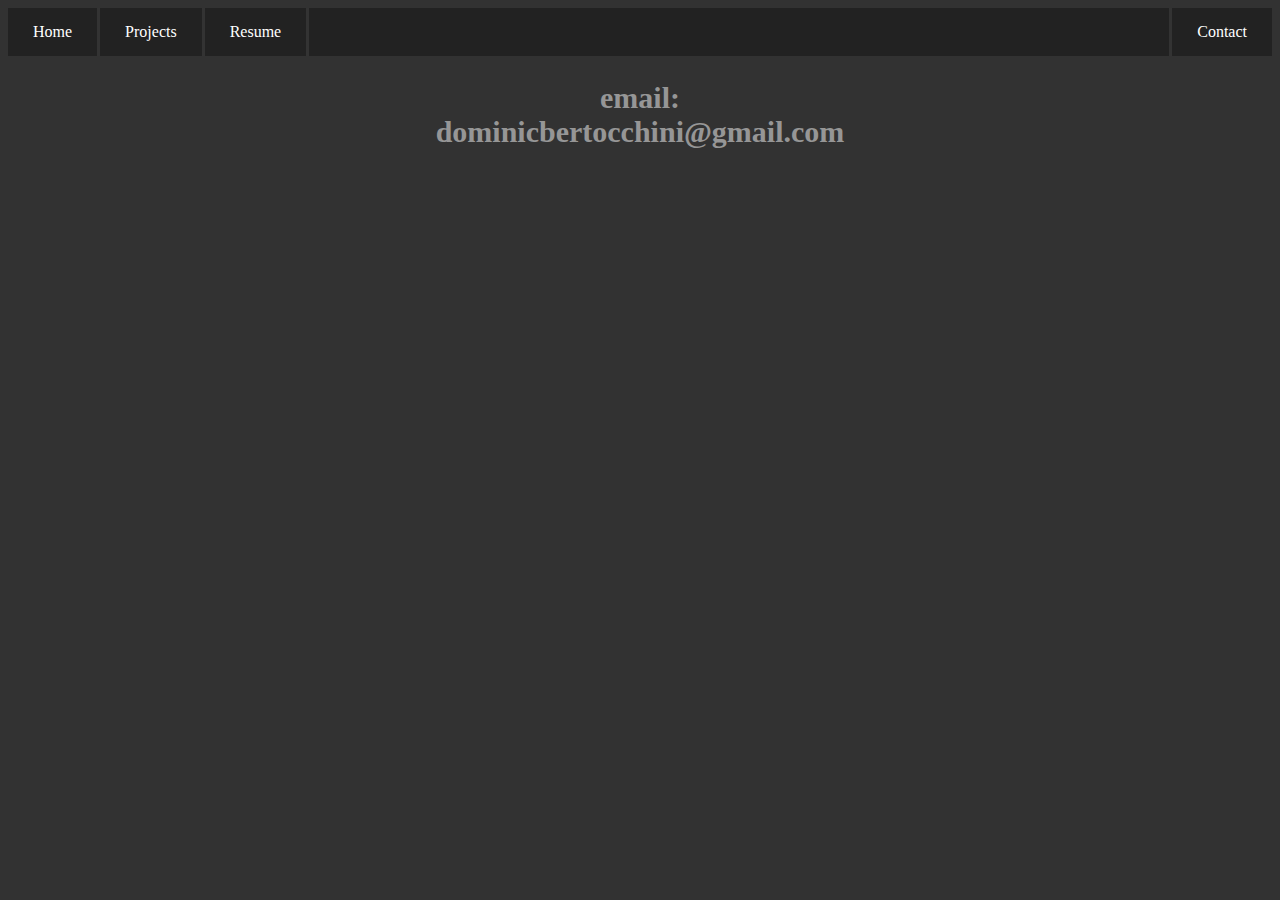
<file: contact.html>
<!doctype html>
<html>
	<head>
		<meta charset="utf8" />
		<title></title>
		<link rel="stylesheet" type="text/css" href="Styles/main.css" />
	</head>
	<body>    
        <ul>
  			<li><a href="index.html">Home</a></li>
  			<li><a href="projects.html">Projects</a></li>
            <li><a href="resume.html">Resume</a></li>
            <li style="float:right"><a class="active" href="contact.html">Contact</a></li>
		</ul>
        
        <h2> email: <br> dominicbertocchini@gmail.com </h2>
        
	</body>
</html>
</file>
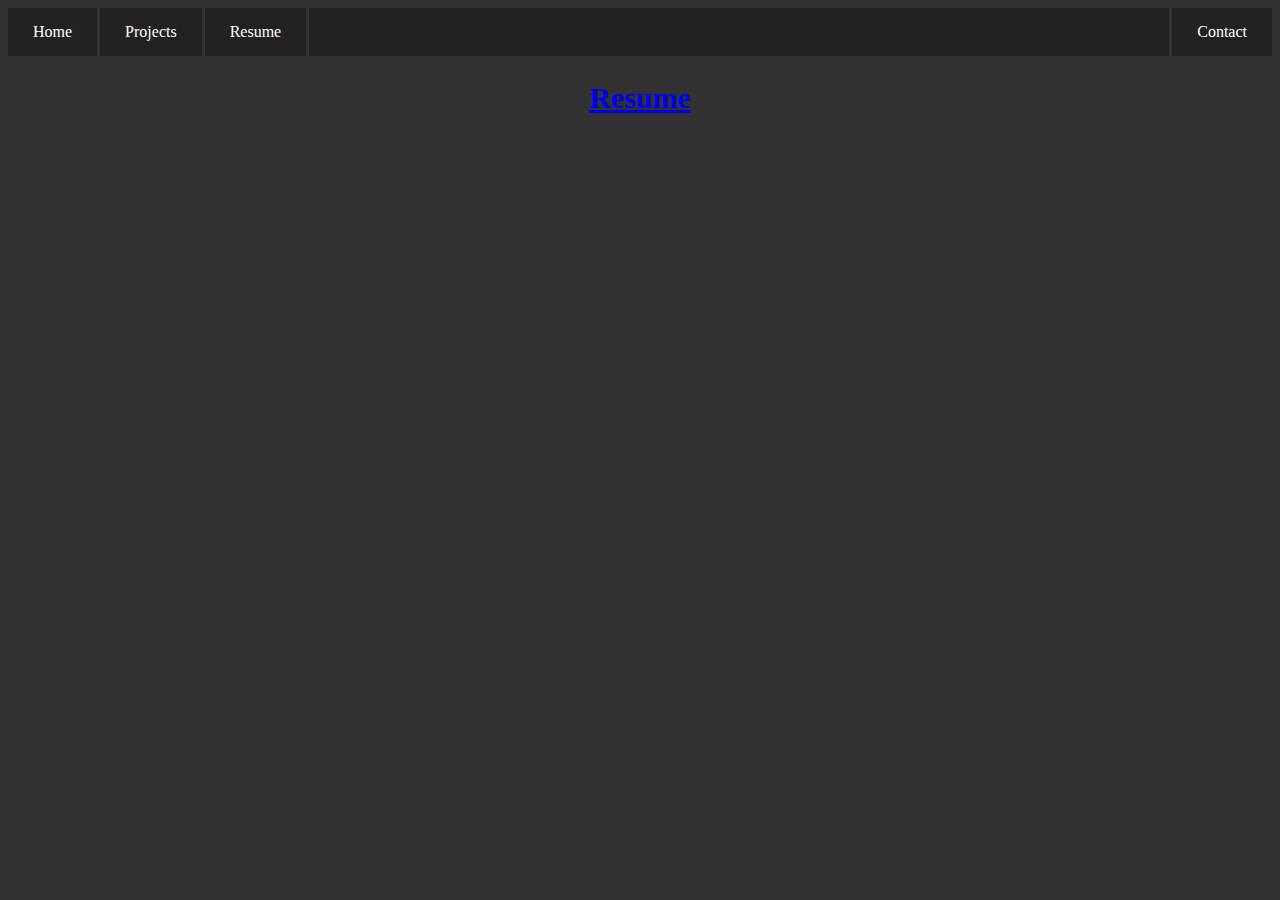
<file: resume.html>
<!doctype html>
<html>
	<head>
		<meta charset="utf8" />
		<title></title>
		<link rel="stylesheet" type="text/css" href="Styles/main.css" />
	</head>
	<body>    
        <ul>
  			<li><a href="index.html">Home</a></li>
  			<li><a href="projects.html">Projects</a></li>
            <li><a href="resume.html">Resume</a></li>
            <li style="float:right"><a class="active" href="contact.html">Contact</a></li>
		</ul>
        <h2><a href="https://docs.google.com/document/d/1w0xmkHJvML9U5f2g9CchqKzeDnohkf6Sbs81XLf_kx8/edit?usp=sharing">Resume</a></h2>
	</body>
</html>
</file>
<file: Styles/main.css>
body{
	background-color: rgb(50, 50, 50);
}
h1{
	font-family: forum;
	font-size: 35px;
	text-align: center;
	color: rgb(150, 150, 150);
}
h2{
	font-family: forum;
	font-size: 30px;
	text-align: center;
	color: rgb(150, 150, 150);
}
p{
	font-family: forum;
	font-size: 25px;
	color: rgb(150, 150, 150);
}


ul {
    list-style-type: none;
    margin: 0;
    padding: 0;
    overflow: hidden;
    background-color: #222;
}
li {
    float: left;
    border-right: 3px solid #333;
}
li:last-child {
    border-right: none;
    border-left: 3px solid #333;
}
li a {
     display: block;
    color: white;
    text-align: center;
    padding: 15px 25px;
    text-decoration: none;
}
li a:hover {
    background-color: #224;
}


.container {
    position: relative;
    text-align: center;
    font-family: forum;
	font-size: 45px;
	text-align: center;
	color: rgb(150, 150, 150);
}
.centered {
    position: absolute;
    top: 50%;
    left: 50%;
    transform: translate(-50%, -50%);
}
</file>
